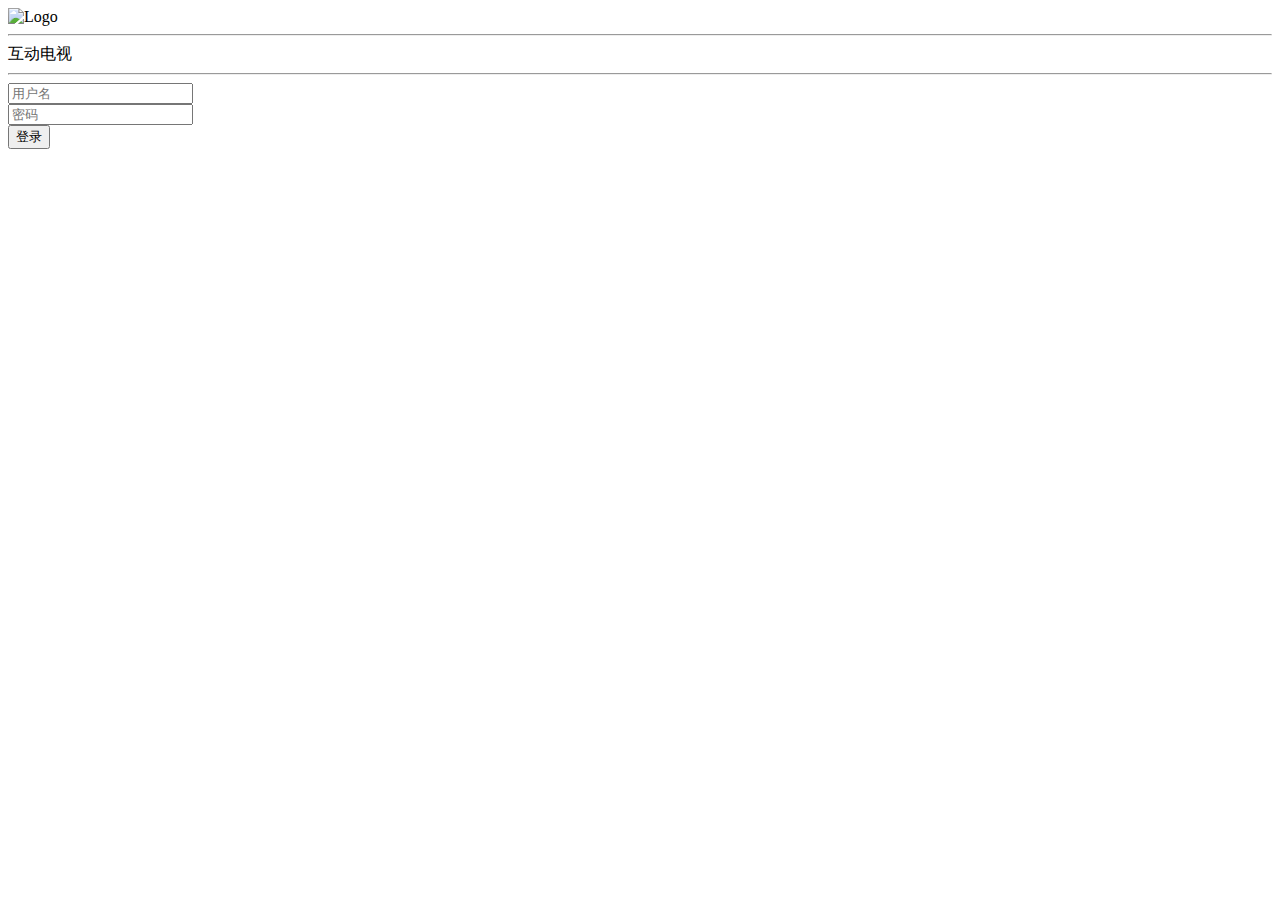
<file: src/main/resources/templates/login.html>
<!DOCTYPE html>
<html lang="en" xmlns:th="http://www.thymeleaf.org">
<head th:replace="common_head::common_head(~{::title}, ~{::link}, ~{::#crypto}, ~{})">
    <title>互动电视</title>
    <script id="crypto" th:src="@{/js/tools/crypto-js.js}"></script>
    <link rel="stylesheet" type="text/css" th:href="@{/css/login.css}"/>
</head>
<body>
<div class="box">
    <div class="login-box">
        <div class="login-title text-center">
            <img th:src="@{/img/logo.png}" alt="Logo"/>
        </div>
        <div class="login-title">
            <hr class="hr"/>
            <span class="title">互动电视</span>
            <hr class="hr_t"/>
        </div>
        <div class="login-content ">
            <div class="form" id="login">
                <form class="form" @submit.prevent="login($event)">
                    <div class="form-group text-center ">
                        <div class="input-group">
                            <input v-model="username" name="userId" class="form-control required" placeholder="用户名">
                        </div>
                    </div>
                    <div class="form-group text-center">
                        <div class="input-group ">
                            <input type="password" v-model="password" name="password" class="form-control required"
                                   autocomplete="false" placeholder="密码">
                        </div>
                    </div>
                    <div class="form-group form-actions">
                        <div class="input-group">
                            <button class="btn btn-sm submit" type="submit">
                                <span class="glyphicon glyphicon-off"> </span> 登录
                            </button>
                        </div>
                    </div>
                </form>
            </div>
        </div>
    </div>
</div>
</body>
<script th:src="@{/js/login.js}"></script>
</html>
</file>
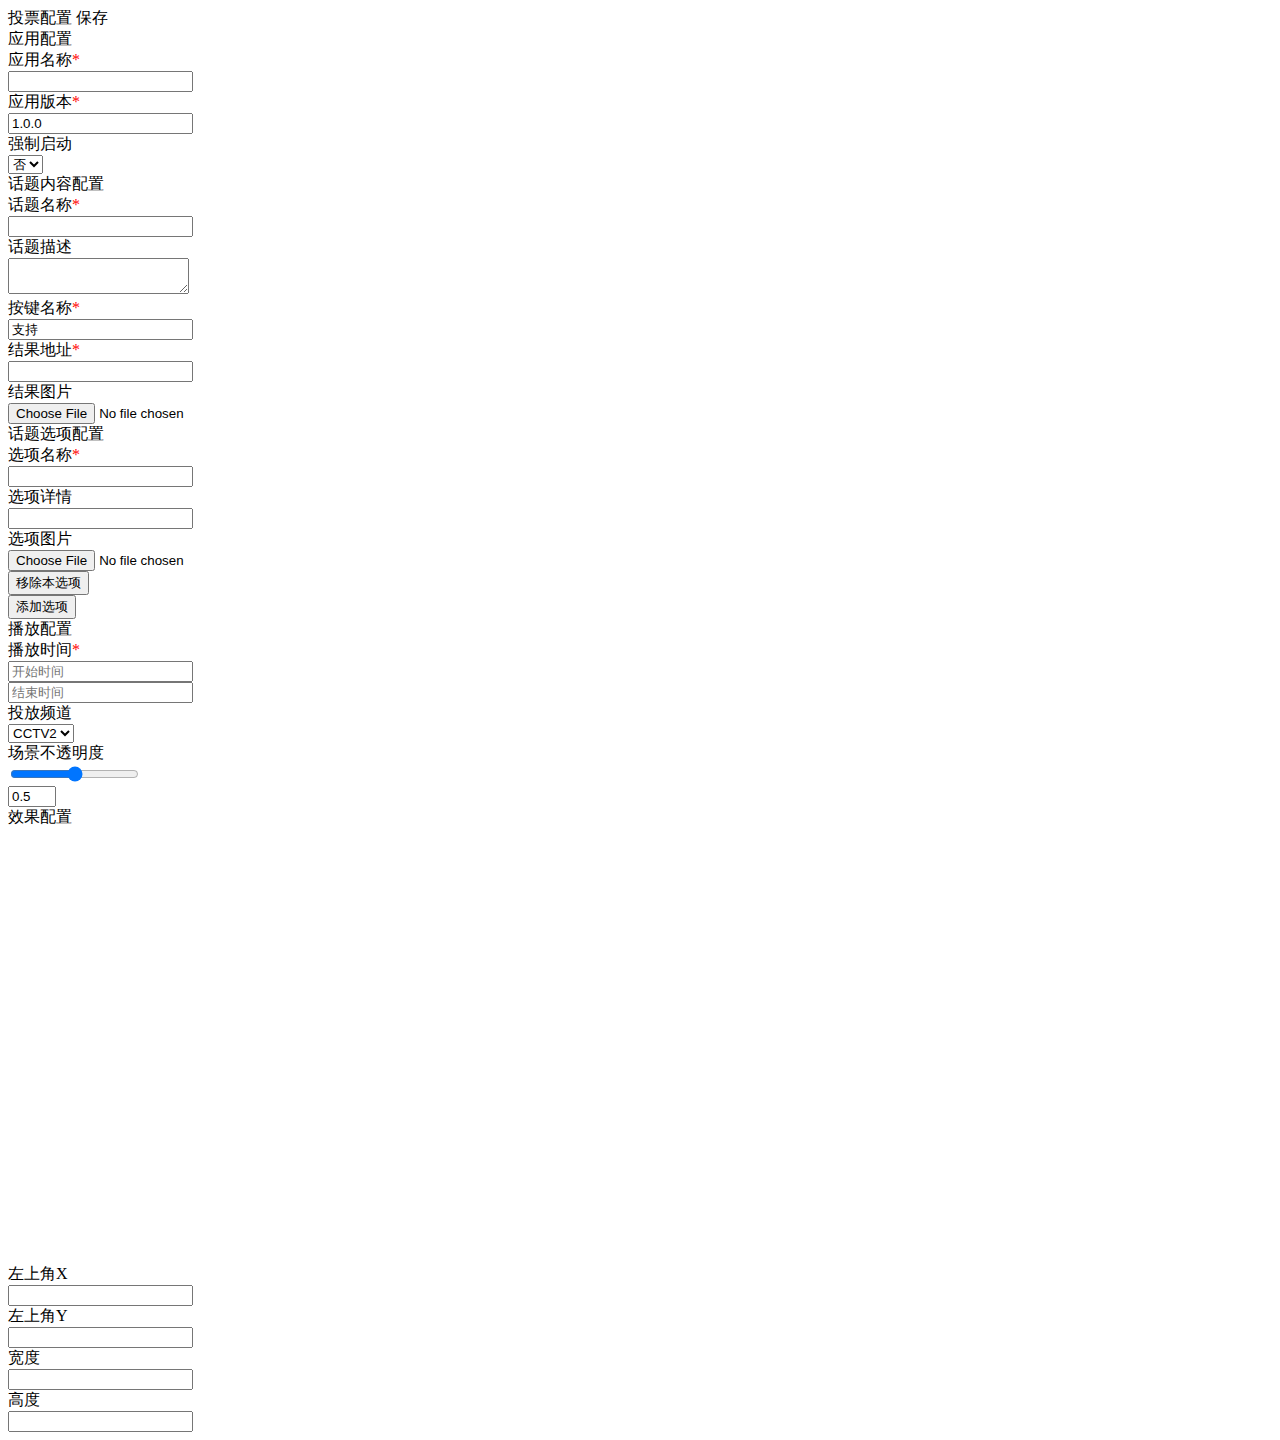
<file: src/main/resources/templates/app/vote_app.html>
<!DOCTYPE html>
<html lang="en" xmlns:th="http://www.thymeleaf.org">
<head th:replace="common_head::common_head(~{::title}, ~{::link}, ~{::script}, ~{::style})">
    <title>投票</title>
    <!--文件上传插件-->
    <link rel="stylesheet" type="text/css" th:href="@{/css/bootstrap/fileinput/fileinput.css}">
    <!--fontawesome字体图表库-->
    <link rel="stylesheet" type="text/css" th:href="@{/css/fontawesome/all.css}">
    <script type="text/javascript" th:src="@{/js/tools/bootstrap/fileinput/piexif.min.js}"></script>
    <script type="text/javascript" th:src="@{/js/tools/bootstrap/fileinput/sortable.min.js}"></script>
    <script type="text/javascript" th:src="@{/js/tools/bootstrap/fileinput/purify.min.js}"></script>
    <script type="text/javascript" th:src="@{/js/tools/bootstrap/fileinput/fileinput.js}"></script>
    <script type="text/javascript" th:src="@{/js/tools/bootstrap/fileinput/theme.js}"></script>
    <script type="text/javascript" th:src="@{/js/tools/bootstrap/fileinput/fileinput-zh.js}"></script>
    <!--日期选择插件-->
    <link rel="stylesheet" type="text/css" th:href="@{/css/bootstrap/timepicker/bootstrap-timepicker.min.css}">
    <script type="text/javascript" th:src="@{/js/tools/bootstrap/timepicker/bootstrap-datetimepicker.js}"></script>
    <script type="text/javascript" th:src="@{/js/tools/bootstrap/timepicker/bootstrap-datetimepicker.zh-CN.js}"></script>
    <!--拓扑绘制插件-->
    <script type="text/javascript" th:src="@{/js/tools/jtopo-0.4.8.js}"></script>
    <!--页面独有js-->
    <script type="text/javascript" th:src="@{/js/app/app_common.js}"></script>
    <script type="text/javascript" th:src="@{/js/app/vote.js}"></script>
    <style>
        .no-padding {
            padding: 0;
        }
        canvas {
            width: 98%;
            height: 33vw;
        }
    </style>
</head>
<body class="page-content">
<div class="container-fluid" style="background-color: #fff; ">
    <div class="card">
        <div class="card-header">
            <span>投票配置</span>
            <span class="btn btn-primary btn-sm ml-auto" id="save">
              保存
            </span>
        </div>
    </div>
    <div class="row">
        <div class="card-body col-sm-4">
            <div class="card">
                <!--应用基础信息配置-->
                <div class="card-header">
                    <span>应用配置</span>
                </div>
                <div class="card-body">
                    <form id="app_basic">
                        <div class="form-group row">
                            <label class="col-sm-4 col-form-label" for="appName">
                                应用名称<span style="color: red">*</span>
                            </label>
                            <div class="col-sm-8">
                                <input id="appName" name="appName" class="form-control required"/>
                            </div>
                        </div>

                        <div class="form-group row">
                            <label class="col-sm-4 col-form-label" for="appVersion">
                                应用版本<span style="color: red">*</span>
                            </label>
                            <div class="col-sm-8">
                                <input id="appVersion" value="1.0.0" name="appVersion" class="form-control required"/>
                            </div>
                        </div>
                        <div class="form-group row">
                            <label class="col-sm-4 col-form-label" for="is_forced">
                                强制启动
                            </label>
                            <div class="col-sm-8">
                                <select id="is_forced" name="is_forced" class="form-control">
                                    <option value="0">否</option>
                                    <option value="1">是</option>
                                </select>
                            </div>
                        </div>
                    </form>
                </div>
                <!--话题内容配置-->
                <div class="card-header">
                    <span>话题内容配置</span>
                </div>
                <div class="card-body">
                    <form id="app">
                        <div class="form-group row">
                            <label class="col-sm-4 col-form-label" for="labelText">
                                话题名称<span style="color: red">*</span>
                            </label>
                            <div class="col-sm-8">
                                <input id="labelText" name="labelText" class="form-control required"/>
                            </div>
                        </div>
                        <div class="form-group row">
                            <label class="col-sm-4 col-form-label" for="paragraphText">
                                话题描述
                            </label>
                            <div class="col-sm-8">
                                <textarea id="paragraphText" rows="2" name="paragraphText"
                                          class="form-control"></textarea>
                            </div>
                        </div>
                        <div class="form-group row">
                            <label class="col-sm-4 col-form-label" for="voteBtnText">
                                按键名称<span style="color: red;">*</span>
                            </label>
                            <div class="col-sm-8">
                                <input id="voteBtnText" name="voteBtnText" value="支持" class="form-control required"/>
                            </div>
                        </div>
                        <div class="form-group row">
                            <label class="col-sm-4 col-form-label" for="postUrl">
                                结果地址<span style="color: red;">*</span>
                            </label>
                            <div class="col-sm-8">
                                <input id="postUrl" name="postUrl" class="form-control required"/>
                            </div>
                        </div>
                        <div class="form-group row">
                            <label class="col-sm-4 col-form-label" for="result_pic">
                                结果图片
                            </label>
                            <div class="col-sm-8">
                                <input type="file" id="result_pic" name="result_pic" data-preview-file-type="text" class="form-control"/>
                            </div>
                        </div>
                    </form>
                </div>
                <!--话题选项配置-->
                <div class="card-header">
                    <span>话题选项配置</span>
                </div>
                <div id="topic_options" class="card-body">
                    <form>
                        <div class="form-group row">
                            <label class="col-sm-4 col-form-label" for="option_name_0">
                                选项名称<span style="color: red;">*</span>
                            </label>
                            <div class="col-sm-8">
                                <input id="option_name_0" class="form-control required"/>
                            </div>
                        </div>
                        <div class="form-group row">
                            <label class="col-sm-4 col-form-label" for="option_detail_0">
                                选项详情
                            </label>
                            <div class="col-sm-8">
                                <input id="option_detail_0" class="form-control"/>
                            </div>
                        </div>
                        <div class="form-group row">
                            <label class="col-sm-4 col-form-label" for="option_pic_0">
                                选项图片
                            </label>
                            <div class="col-sm-8">
                                <input type="file" id="option_pic_0" name="option_pic_0" class="form-control"/>
                            </div>
                        </div>
                        <div class="form-group row">
                            <button class="btn btn-primary form-control" onclick="removeOption(this)">移除本选项</button>
                        </div>
                    </form>
                    <div class="form-group row">
                        <button class="btn btn-primary form-control" onclick="addOption(this)">添加选项</button>
                    </div>
                </div>
            </div>
        </div>
        <div class="card-body col-sm-8">
            <div class="card">
                <!--播放效果配置-->
                <div class="card-header">
                    <span>播放配置</span>
                </div>
                <div class="card-body">
                    <form>
                        <div class="row">
                            <div class="form-group col-sm-8 row" style="margin: 0">
                                <label class="col-sm-2 col-form-label"
                                       style="padding-left: 0; padding-right: 0; text-align: left"
                                       for="playTime">
                                    播放时间<span style="color: red;">*</span>
                                </label>
                                <div class="col-sm-5">
                                    <input id="playTime" placeholder="开始时间" name="playTime"
                                           class="form-control required default-date"/>
                                </div>
                                <div class="col-sm-5">
                                    <input id="stopTime" name="stopTime" placeholder="结束时间"
                                           class="form-control required default-date"/>
                                </div>
                            </div>
                            <div class="form-group col-sm-4 row">
                                <label class="col-sm-4 col-form-label"
                                       style="padding-left: 0; padding-right: 0; text-align: left"
                                       for="chnlName">
                                    投放频道
                                </label>
                                <div class="col-sm-8">
                                    <select class="form-control" id="chnlName" name="chnlName">
                                        <option value="cctv2">CCTV2</option>
                                        <option value="cctv5">CCTV5</option>
                                    </select>
                                </div>
                            </div>
                        </div>
                        <div class="form-group row">
                            <label class="col-sm-2 col-form-label" style="padding-right:0;text-align: left"
                                   for="opacity_">
                                场景不透明度
                            </label>
                            <div class="col-sm-8">
                                <input type="range" class="custom-range" min="0" id="opacity_" max="100" value="50"/>
                            </div>
                            <div class="col-sm-2">
                                <input type="number" class="form-control" min="0" max="1" id="opacity" name="opacity"
                                       value="0.5"/>
                            </div>
                        </div>
                    </form>
                </div>
                <div class="card-header">
                    <span>效果配置</span>
                </div>
                <div class="card-body" id="view">
                    <div>
                        <canvas id="canvas"></canvas>
                    </div>
                    <form style="margin-top: 10px;">
                        <div class="form-group row">
                            <label class="col-sm-1 col-form-label" style="padding-left: 0; padding-right: 0"
                                   for="xPos">
                                左上角X
                            </label>
                            <div class="col-sm-2">
                                <input id="xPos" name="xPos" class="form-control"/>
                            </div>
                            <label class="col-sm-1 col-form-label" style="padding-left: 0; padding-right: 0"
                                   for="yPos">
                                左上角Y
                            </label>
                            <div class="col-sm-2">
                                <input id="yPos" name="yPos" class="form-control"/>
                            </div>
                            <label class="col-sm-1 col-form-label" style="padding-left: 0; padding-right: 0"
                                   for="width">
                                宽度
                            </label>
                            <div class="col-sm-2">
                                <input type="number" id="width" name="width" class="form-control"/>
                            </div>
                            <label class="col-sm-1 col-form-label" style="padding-left: 0; padding-right: 0"
                                   for="height">
                                高度
                            </label>
                            <div class="col-sm-2">
                                <input type="number" id="height" name="height" class="form-control"/>
                            </div>
                        </div>
                    </form>
                </div>
            </div>
        </div>
    </div>
</div>
</body>
</html>
</file>
